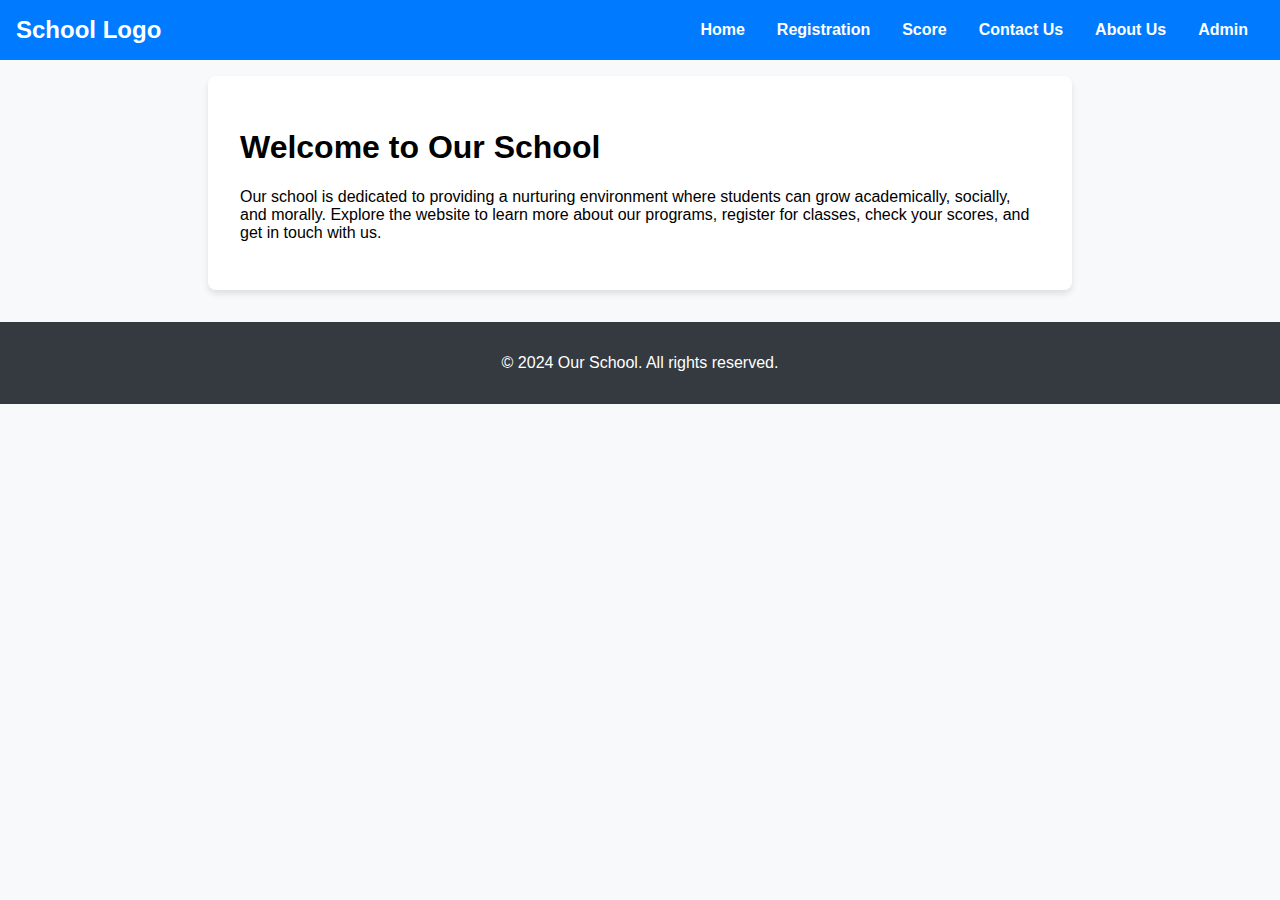
<file: pages/index.html>
<!DOCTYPE html>
<html lang="en">

<head>
    <meta charset="UTF-8">
    <meta name="viewport" content="width=device-width, initial-scale=1.0">
    <title>School Website - Home</title>
    <link rel="stylesheet" href="css/styles.css">
</head>

<body>
    <header>
        <div class="logo">School Logo</div>
        <nav>
            <ul>
                <li><a href="index.html">Home</a></li>
                <li><a href="registration.html">Registration</a></li>
                <li><a href="score.html">Score</a></li>
                <li><a href="contactus.html">Contact Us</a></li>
                <li><a href="aboutus.html">About Us</a></li>
                <li><a href="admin.html">Admin</a></li>
            </ul>
        </nav>
    </header>
    <main>
        <section>
            <h1>Welcome to Our School</h1>
            <p>
                Our school is dedicated to providing a nurturing environment where students can grow academically,
                socially, and morally. Explore the website to learn more about our programs, register for classes,
                check your scores, and get in touch with us.
            </p>
        </section>
    </main>
    <footer>
        <p>&copy; 2024 Our School. All rights reserved.</p>
    </footer>
    <script src="index.js"></script>
</body>

</html>
</file>
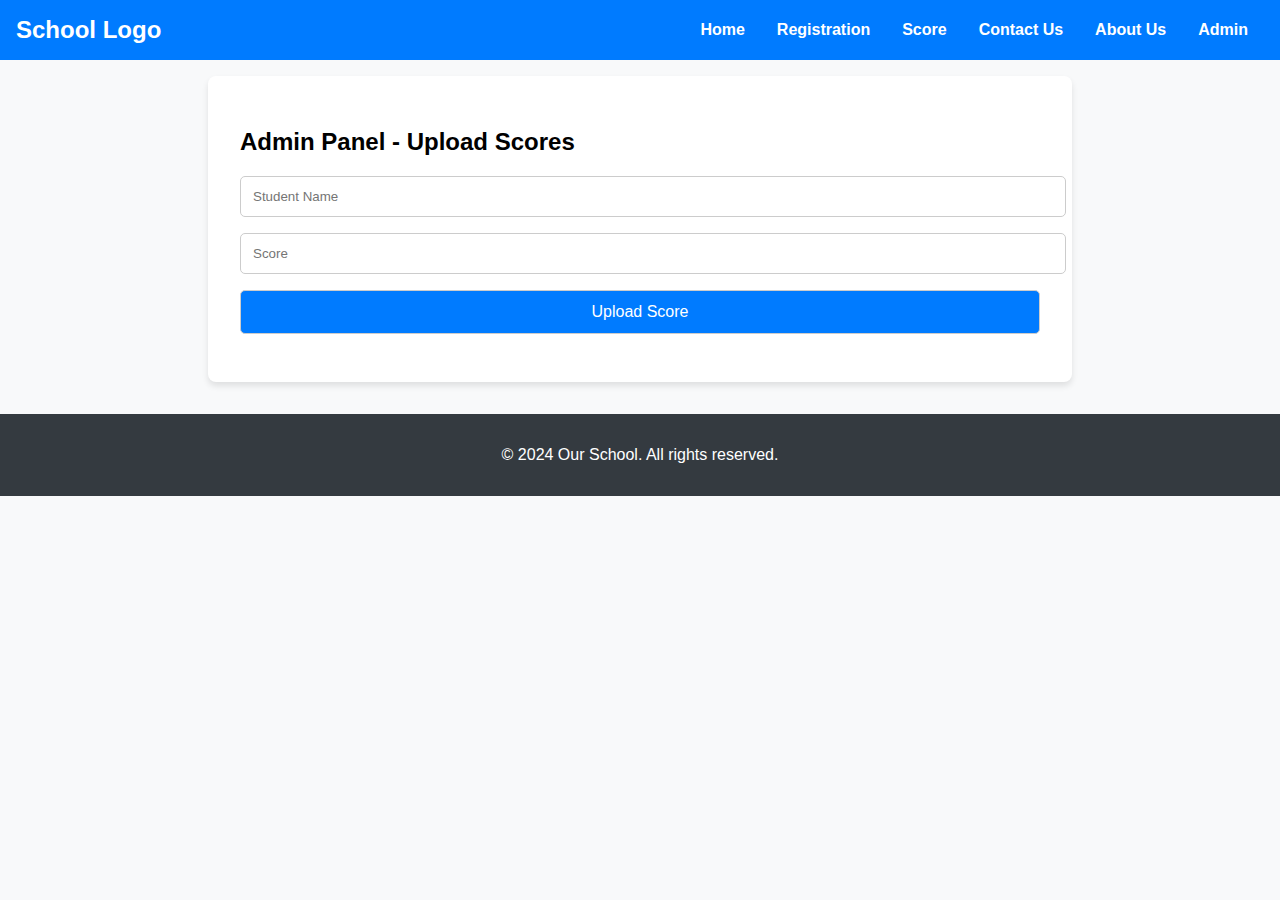
<file: pages/admin.html>
<!DOCTYPE html>
<html lang="en">

<head>
    <meta charset="UTF-8">
    <meta name="viewport" content="width=device-width, initial-scale=1.0">
    <title>School Website - Admin</title>
    <link rel="stylesheet" href="css/styles.css">
</head>

<body>
    <header>
        <div class="logo">School Logo</div>
        <nav>
            <ul>
                <li><a href="index.html">Home</a></li>
                <li><a href="registration.html">Registration</a></li>
                <li><a href="score.html">Score</a></li>
                <li><a href="contactus.html">Contact Us</a></li>
                <li><a href="aboutus.html">About Us</a></li>
                <li><a href="admin.html">Admin</a></li>
            </ul>
        </nav>
    </header>
    <main>
        <section>
            <h2>Admin Panel - Upload Scores</h2>
            <form id="scoreUploadForm">
                <input type="text" id="studentName" placeholder="Student Name" required>
                <input type="number" id="studentScore" placeholder="Score" required>
                <button type="submit">Upload Score</button>
            </form>
        </section>
    </main>
    <footer>
        <p>&copy; 2024 Our School. All rights reserved.</p>
    </footer>
    <script src="admin.js"></script>
</body>

</html>
</file>
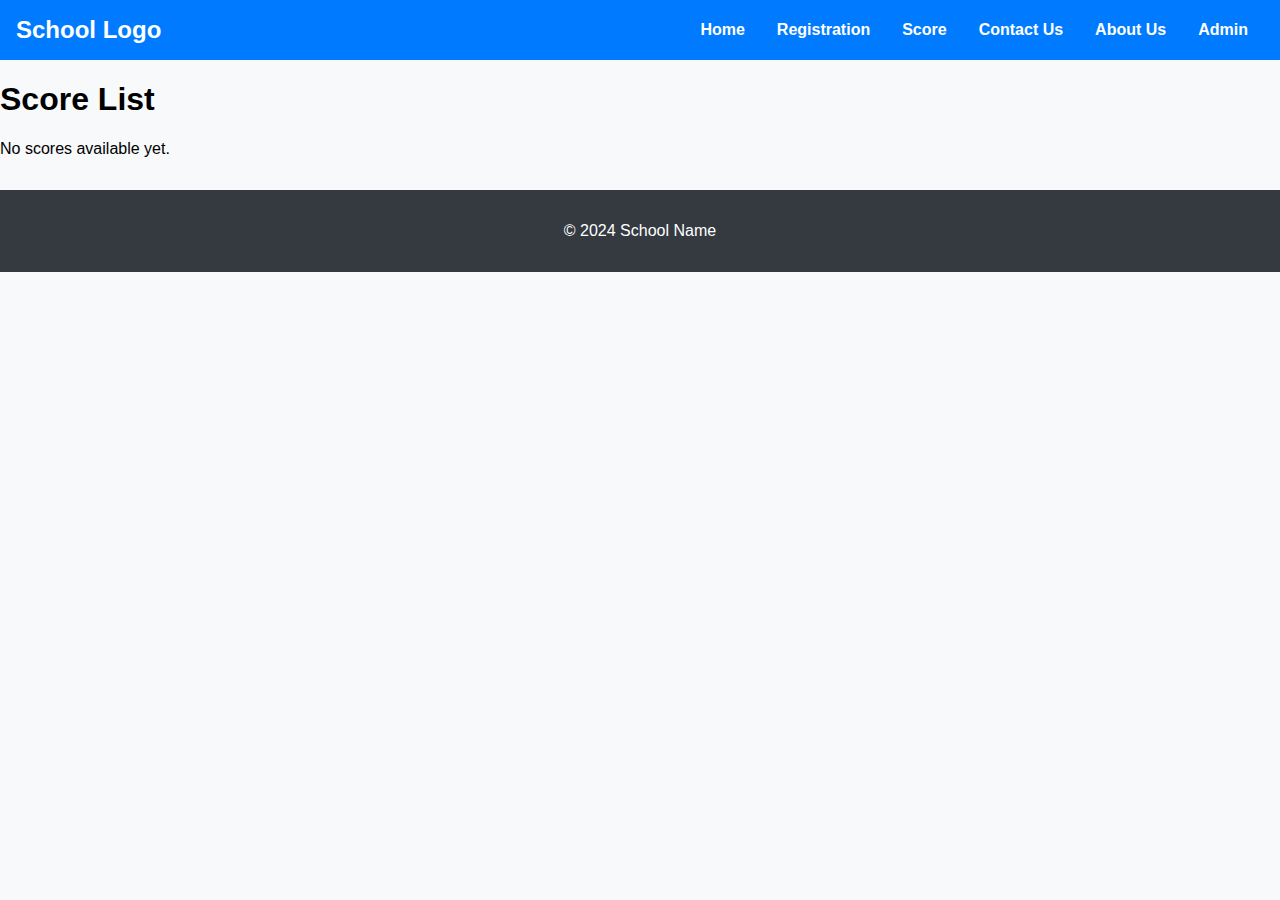
<file: pages/score.html>
<!DOCTYPE html>
<html lang="en">

<head>
    <meta charset="UTF-8">
    <meta name="viewport" content="width=device-width, initial-scale=1.0">
    <title>Scores</title>
    <link rel="stylesheet" href="css/styles.css">
</head>

<body>
    <header>
        <div class="logo">School Logo</div>
        <nav>
            <ul>
                <li><a href="index.html">Home</a></li>
                <li><a href="registration.html">Registration</a></li>
                <li><a href="score.html">Score</a></li>
                <li><a href="contactus.html">Contact Us</a></li>
                <li><a href="aboutus.html">About Us</a></li>
                <li><a href="admin.html">Admin</a></li>
            </ul>
        </nav>
       
    </header>
<div><h1>Score List</h1></div>
    <section>
        <div id="scoreList">Loading scores...</div> <!-- Placeholder text -->
    </section>

    <footer>
        <p>&copy; 2024 School Name</p>
    </footer>

    <!-- Link to external JavaScript file -->
    <script src="score.js"></script>
</body>

</html>
</file>
<file: pages/css/styles.css>
/* styles.css */
body {
    font-family: Arial, sans-serif;
    margin: 0;
    padding: 0;
    background-color: #f8f9fa;
}

header {
    background-color: #007bff;
    color: white;
    padding: 1rem;
    display: flex;
    justify-content: space-between;
    align-items: center;
}

header .logo {
    font-size: 1.5rem;
    font-weight: bold;
}

nav ul {
    list-style: none;
    margin: 0;
    padding: 0;
    display: flex;
}

nav ul li {
    margin: 0 1rem;
}

nav ul li a {
    color: white;
    text-decoration: none;
    font-weight: bold;
}

nav ul li a:hover {
    text-decoration: underline;
}

main {
    padding: 2rem;
    background-color: #fff;
    margin: 1rem auto;
    max-width: 800px;
    box-shadow: 0 4px 6px rgba(0, 0, 0, 0.1);
    border-radius: 8px;
}

form input,
form textarea,
form button {
    display: block;
    width: 100%;
    margin: 1rem 0;
    padding: 0.75rem;
    border: 1px solid #ccc;
    border-radius: 5px;
}

form button {
    background-color: #007bff;
    color: white;
    font-size: 1rem;
    cursor: pointer;
}

form button:hover {
    background-color: #0056b3;
}

footer {
    text-align: center;
    padding: 1rem;
    background-color: #343a40;
    color: white;
    margin-top: 2rem;
}
</file>
